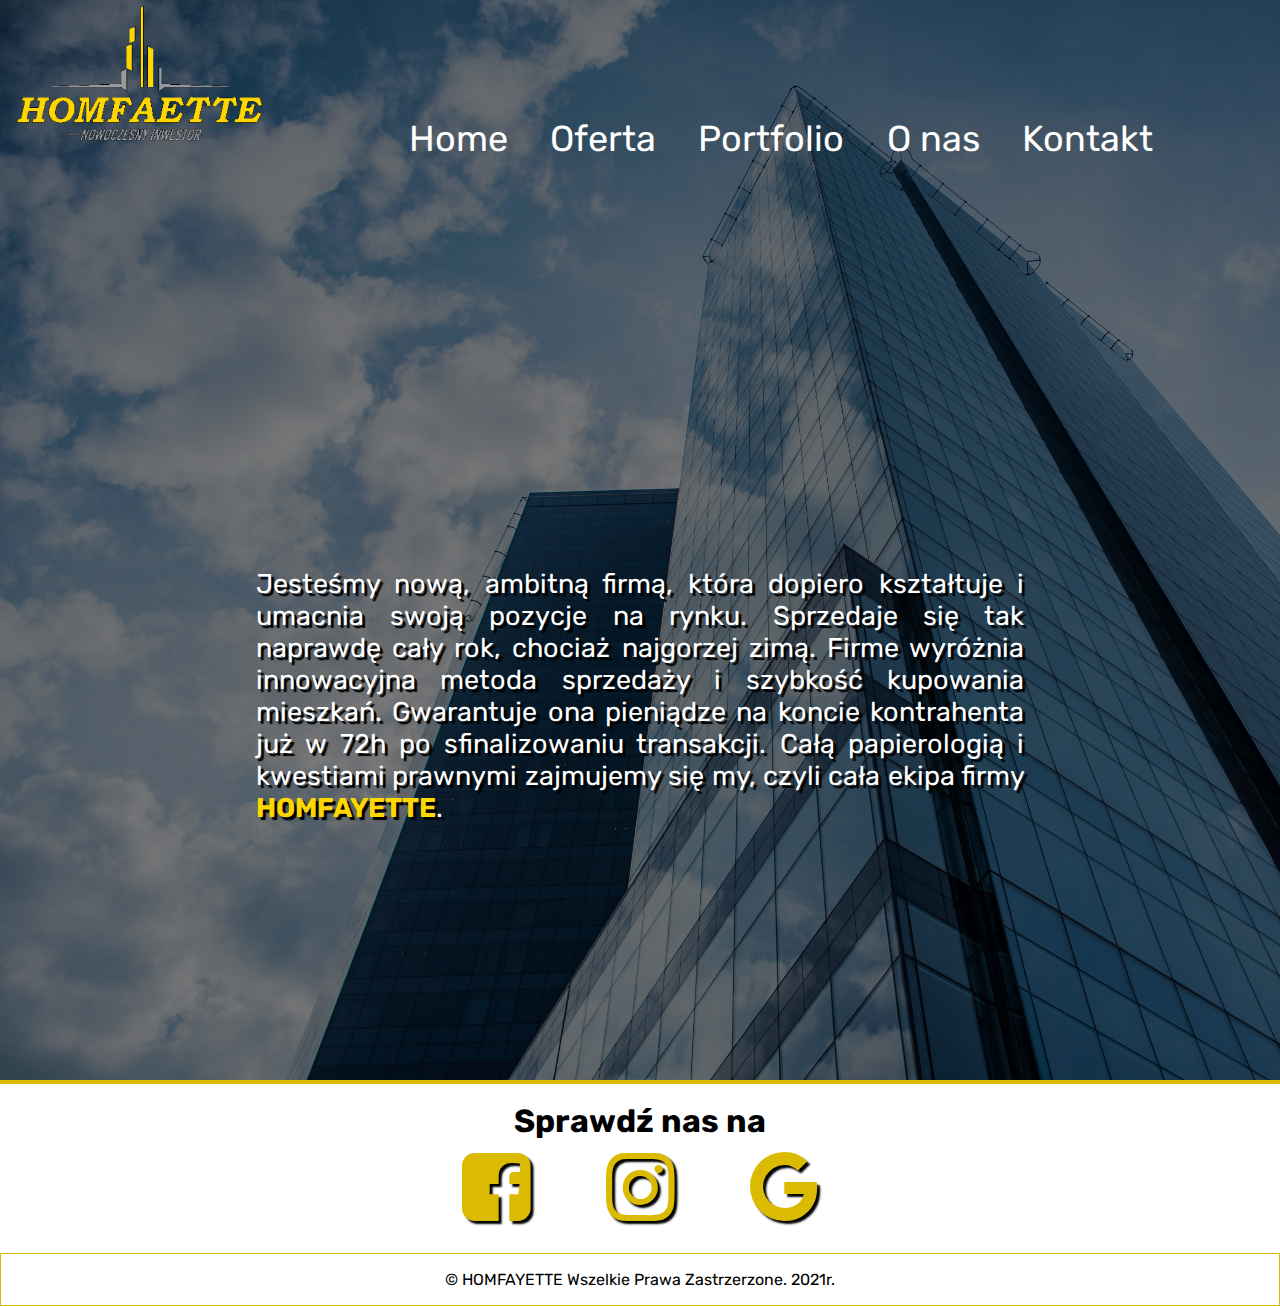
<file: index.html>
<!DOCTYPE html>
<html lang="en">
<head>
    <meta charset="UTF-8">
    <meta http-equiv="X-UA-Compatible" content="IE=edge">
    <meta name="viewport" content="width=device-width, initial-scale=1.0">
    <meta http-equiv="X-UA-Compatible" content="ie=edge">

    <title>HOMFAYETTE - Nowoczesmy Inwesotr</title>
<!--Link do czcionki Rubik-->
    <link rel="preconnect" href="https://fonts.gstatic.com">
    <link href="https://fonts.googleapis.com/css2?family=Rubik&display=swap" rel="stylesheet">
<!-- Link do arkuszy stylów-->
    <link rel="stylesheet" type="text/css" href="css/style.css">
    <link rel="stylesheet" type="text/css" href="Pliki/fontello/css/facebook.css">
</head>
<body>
   <div id="content">
    <div id="tlo">
        <header>
            <img src="Pliki/zdjecia/logo.png" alt="Logo">

            <nav>
                <a href="index.html"><span>Home</span></a>
                <a href="html/oferta.html"><span>Oferta</span></a>
                <a href="html/portfolio.html"><span>Portfolio</span></a>
                <a href="html/Onas.html"><span>O nas</span></a>
                <a href="html/kontakt.html"><span>Kontakt</span></a>
            </nav>
            <div style="clear: both;"></div>
        </header>

        <div id="tytulowy">
            <p>
                Jesteśmy nową, ambitną firmą, która dopiero kształtuje i umacnia swoją pozycje na rynku. 
                Sprzedaje się tak naprawdę cały rok, chociaż najgorzej zimą. Firme wyróżnia innowacyjna metoda sprzedaży i 
                szybkość kupowania mieszkań. Gwarantuje ona pieniądze na koncie kontrahenta już w 72h po sfinalizowaniu transakcji.
                Całą papierologią i kwestiami prawnymi zajmujemy się my, czyli cała ekipa firmy <b style="color:#ffd700;">HOMFAYETTE</b>.
            </p>
        </div>

    </div>

        <aside id="sociale" >
            <h2>Sprawdź nas na </h2>
            <span><a href="https://facebook.com"><i class="icon-facebook-squared"></i></a></span>
            <span><a href="https://instagram.com"><i class="icon-instagram"></i></a></span>
            <span><a href="https://support.google.com/googlecurrents/answer/9217723?hl=pl"><i class="icon-google"></i></a></span>
        </aside>

    <footer style=" text-align:center;">
        <p> &copy; HOMFAYETTE Wszelkie Prawa Zastrzerzone. 2021r.  </p>
    </footer>
   </div>
</body>
</html>
</file>
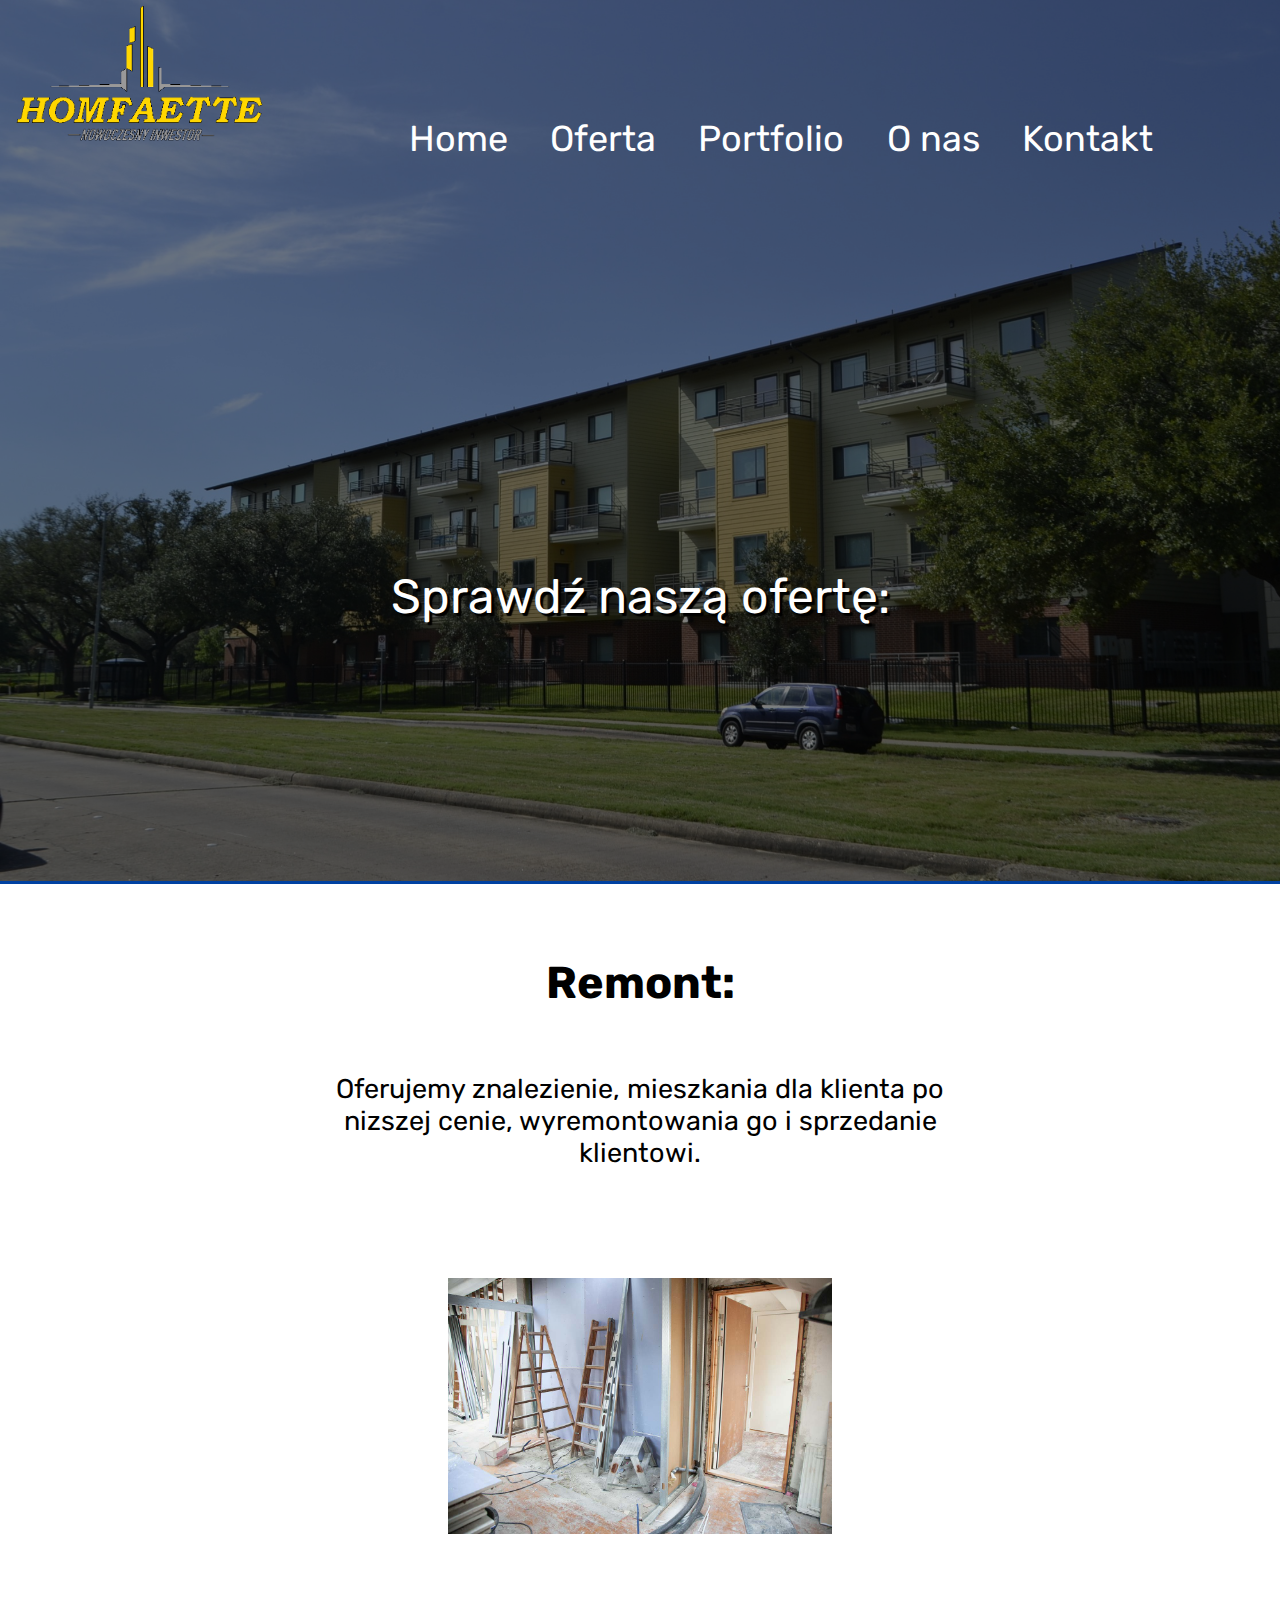
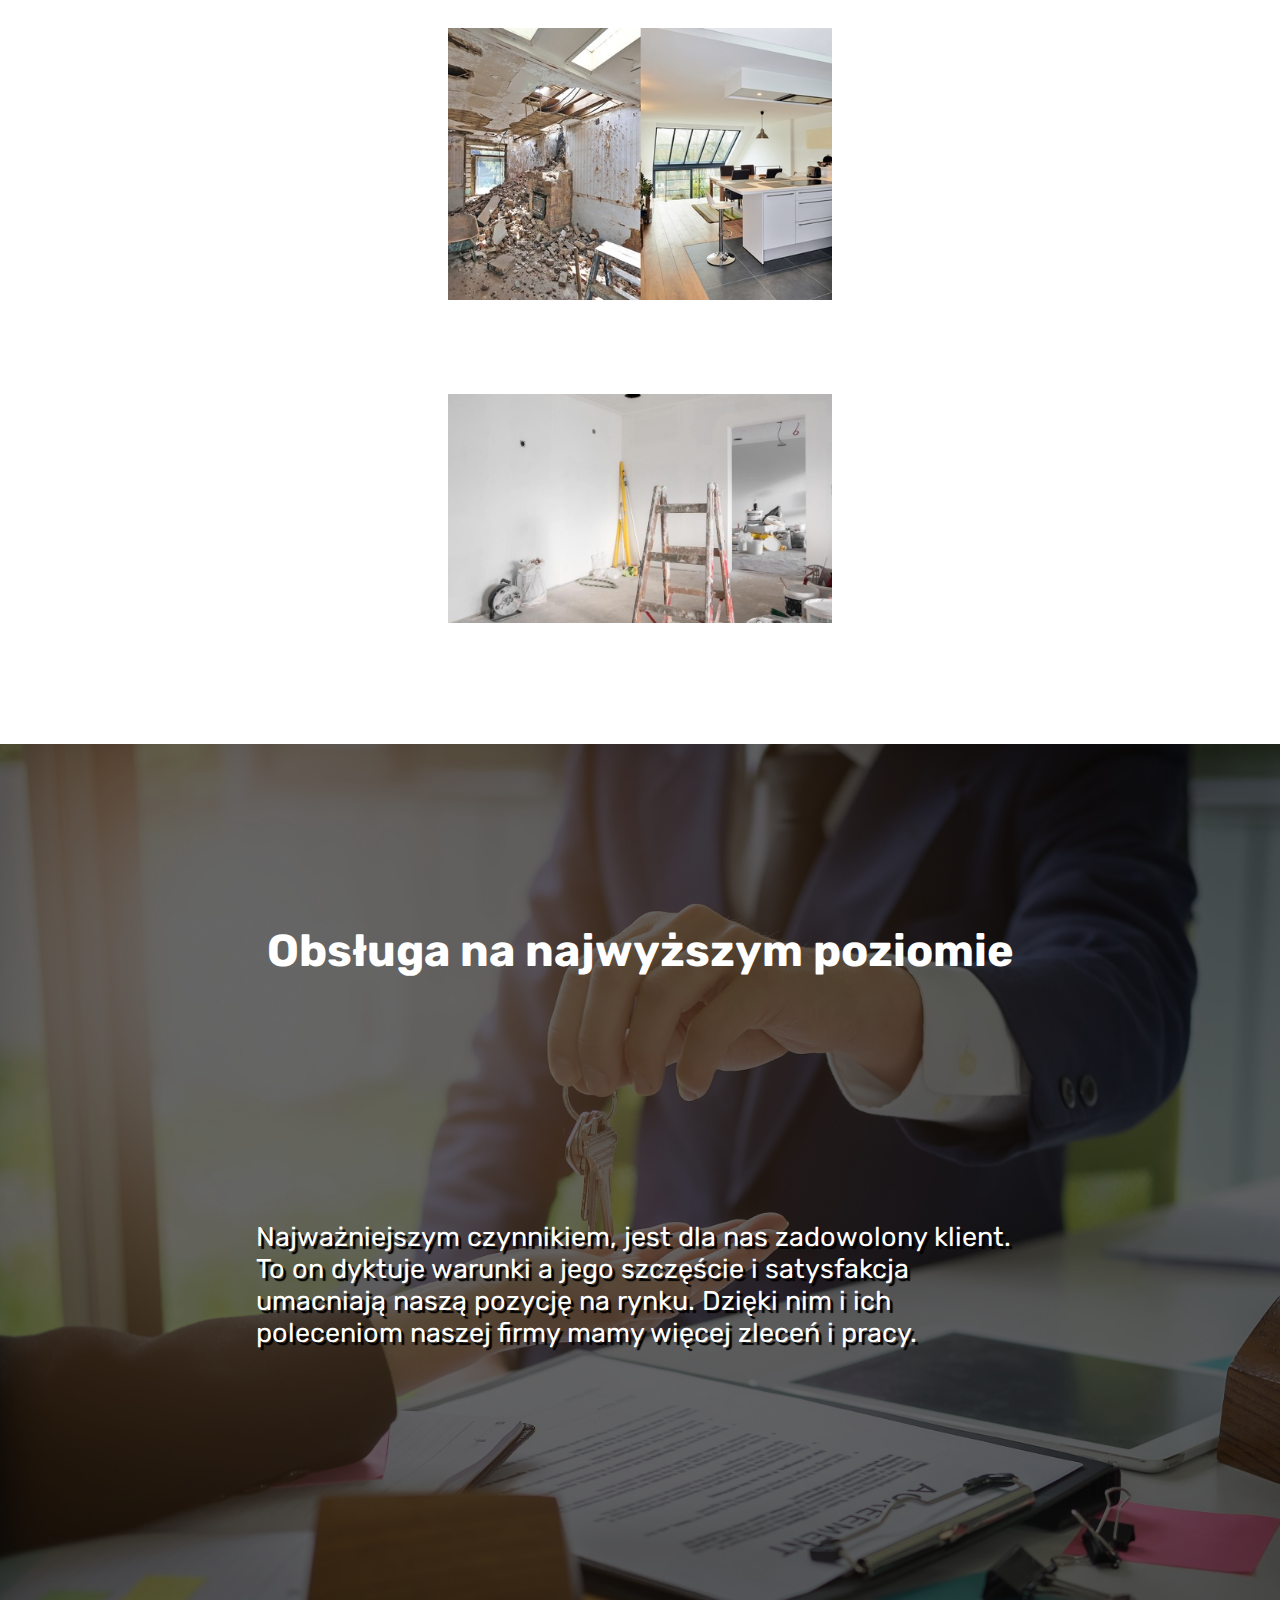
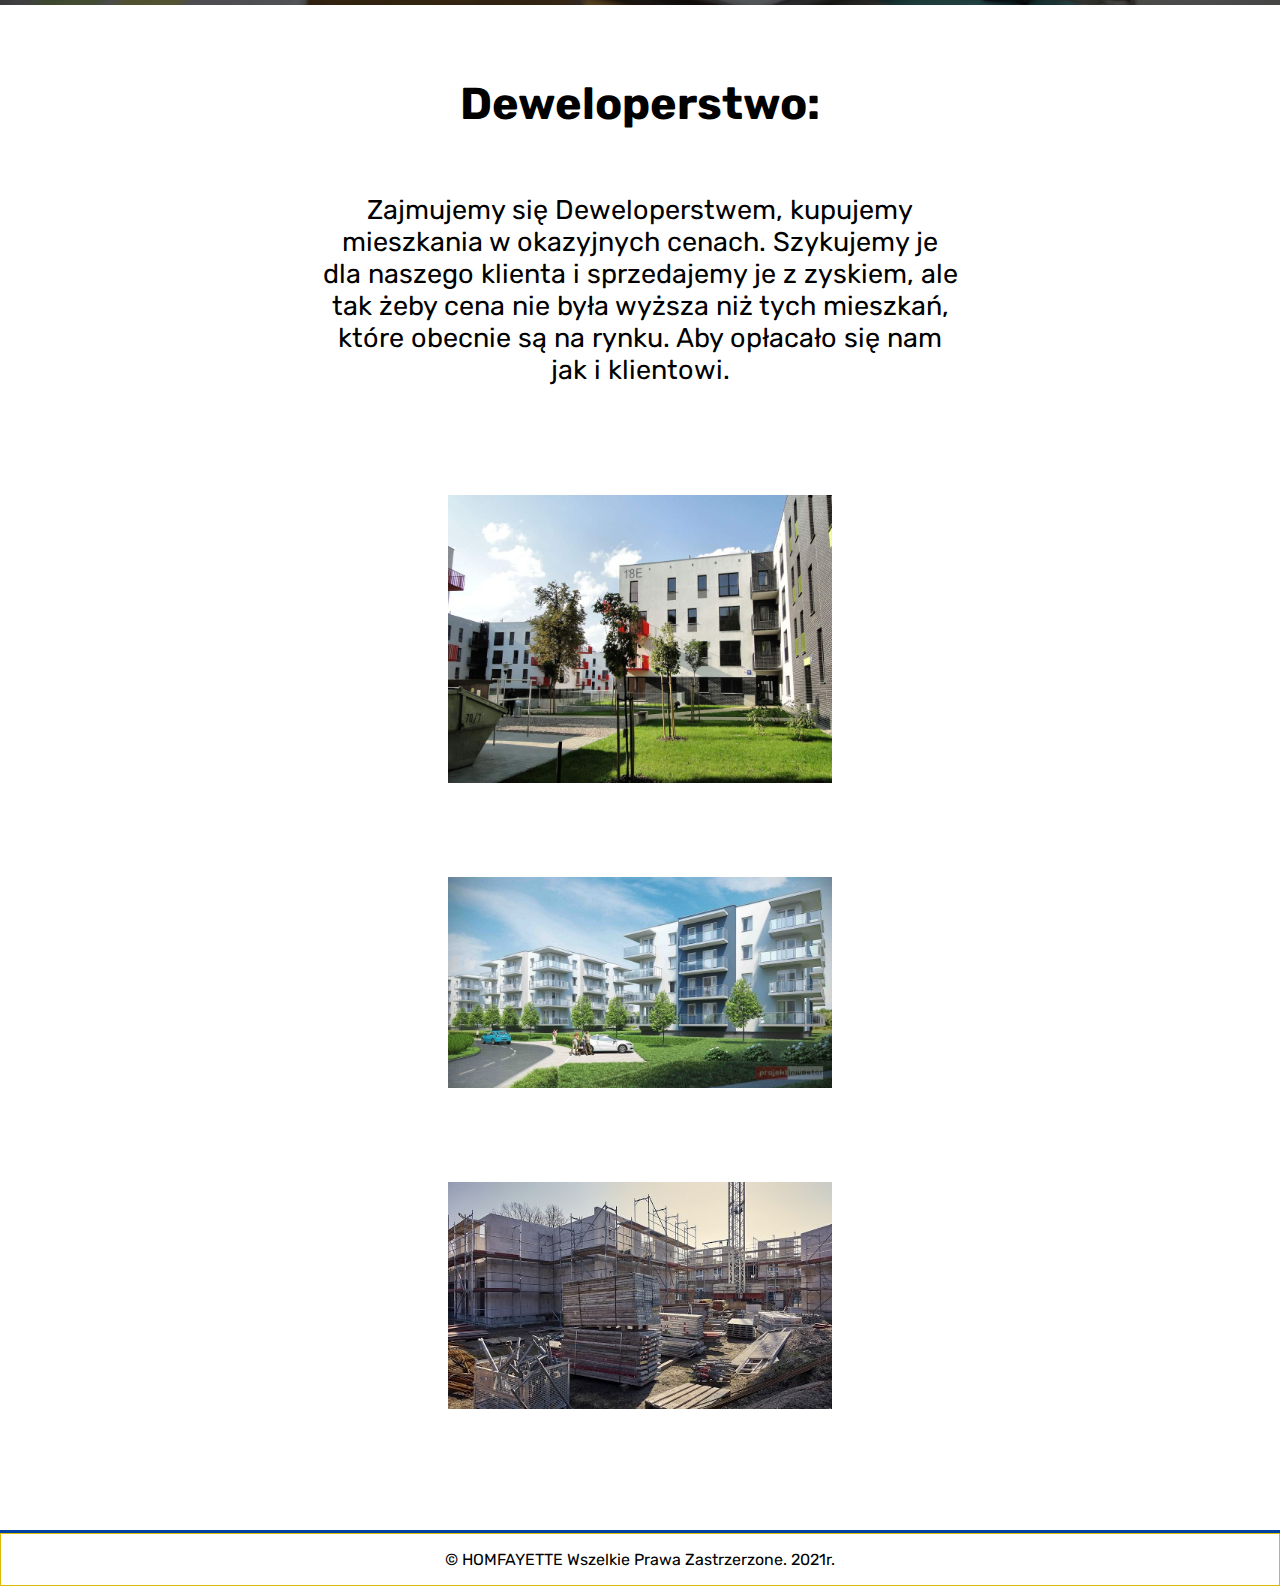
<file: html/oferta.html>
<!DOCTYPE html>
<html lang="en">
<head>
    <meta charset="UTF-8">
    <meta http-equiv="X-UA-Compatible" content="IE=edge">
    <meta name="viewport" content="width=device-width, initial-scale=1.0">
    <meta http-equiv="X-UA-Compatible" content="ie=edge">

    <title>HOMFAYETTE - Nowoczesmy Inwesotr</title>
<!--Link do czcionki Rubik-->
    <link rel="preconnect" href="https://fonts.gstatic.com">
    <link href="https://fonts.googleapis.com/css2?family=Rubik&display=swap" rel="stylesheet">
<!-- Link do arkuszy stylów-->
    <link rel="stylesheet" type="text/css" href="../css/style.css">
    <link rel="stylesheet" type="text/css" href="../Pliki/fontello/css/facebook.css">
</head>
<body>
   <div id="content">
    <div id="tlo5">
        <header>
            <img src="../Pliki/zdjecia/logo.png" alt="Logo">

            <nav>
                <a href="../index.html"><span>Home</span></a>
                <a href="oferta.html"><span>Oferta</span></a>
                <a href="portfolio.html"><span>Portfolio</span></a>
                <a href="Onas.html"><span>O nas</span></a>
                <a href="kontakt.html"><span>Kontakt</span></a>
            </nav>
            <div style="clear: both;"></div>
        </header>

        <div id="tytulowy">

            <p style="font-size: 3rem; text-align: center;">
                Sprawdź naszą ofertę:
            </p>
        </div>
    </div>

        <main id="oferta">
            <div class="czesc">
                <h2>Remont:</h2>
                <p class="kontent"> 
                Oferujemy znalezienie, mieszkania dla klienta po nizszej cenie, wyremontowania go i sprzedanie klientowi.</p>
                 <div class="zdjecia">
                <img src="../Pliki/zdjecia/remont1.jpg" alt="brak zdjęcia">
                <img src="../Pliki/zdjecia/remont2.jpg" alt="brak zdjęcia">
                <img src="../Pliki/zdjecia/remont3.jpg" alt="brak zdjęcia">
                </div>

            </div>

            <div class="czesc" style="background: url(../Pliki/zdjecia/tlo6.jpg); background-repeat: no-repeat; background-size: cover; min-height: 40vh;">
                <h2 style="padding: 20vh 0; color: white; background: rgba(0, 0, 0, 0.6);">Obsługa na najwyższym poziomie</h2>
                <p style="
                margin: 0; 
                padding: 5% 20% 20% 20%;
                font-size: 3vh;
                background: rgba(0, 0, 0, 0.6);
                color: white;
                text-shadow: 3px 3px 1px black;">
                    Najważniejszym czynnikiem, jest dla nas zadowolony klient.
                     To on dyktuje warunki a jego szczęście i satysfakcja umacniają naszą pozycję na rynku.
                     Dzięki nim i ich poleceniom naszej firmy  mamy więcej zleceń i pracy.  
                </p>
            </div>
            <div class="czesc">
                <h2>Deweloperstwo:</h2>
                <p class="kontent">
                    Zajmujemy się Deweloperstwem, kupujemy mieszkania w okazyjnych cenach. 
                    Szykujemy je dla naszego klienta i sprzedajemy je z zyskiem, ale tak żeby cena nie była wyższa niż tych mieszkań,
                    które obecnie są na rynku. Aby opłacało się nam jak i klientowi.
                </p>
                <div class="zdjecia">
                    <img src="../Pliki/zdjecia/deweloperka1.jpg" alt="brak zdjęcia">
                    <img src="../Pliki/zdjecia/deweloperka2.jpg" alt="brak zdjęcia">
                    <img src="../Pliki/zdjecia/deweloperka3.jpg" alt="brak zdjęcia">
                    </div>
            </div>
            
        </main>

    <footer style=" text-align:center;">
        <p> &copy; HOMFAYETTE Wszelkie Prawa Zastrzerzone. 2021r.  </p>
    </footer>
   </div>
</body>
</html>
</file>
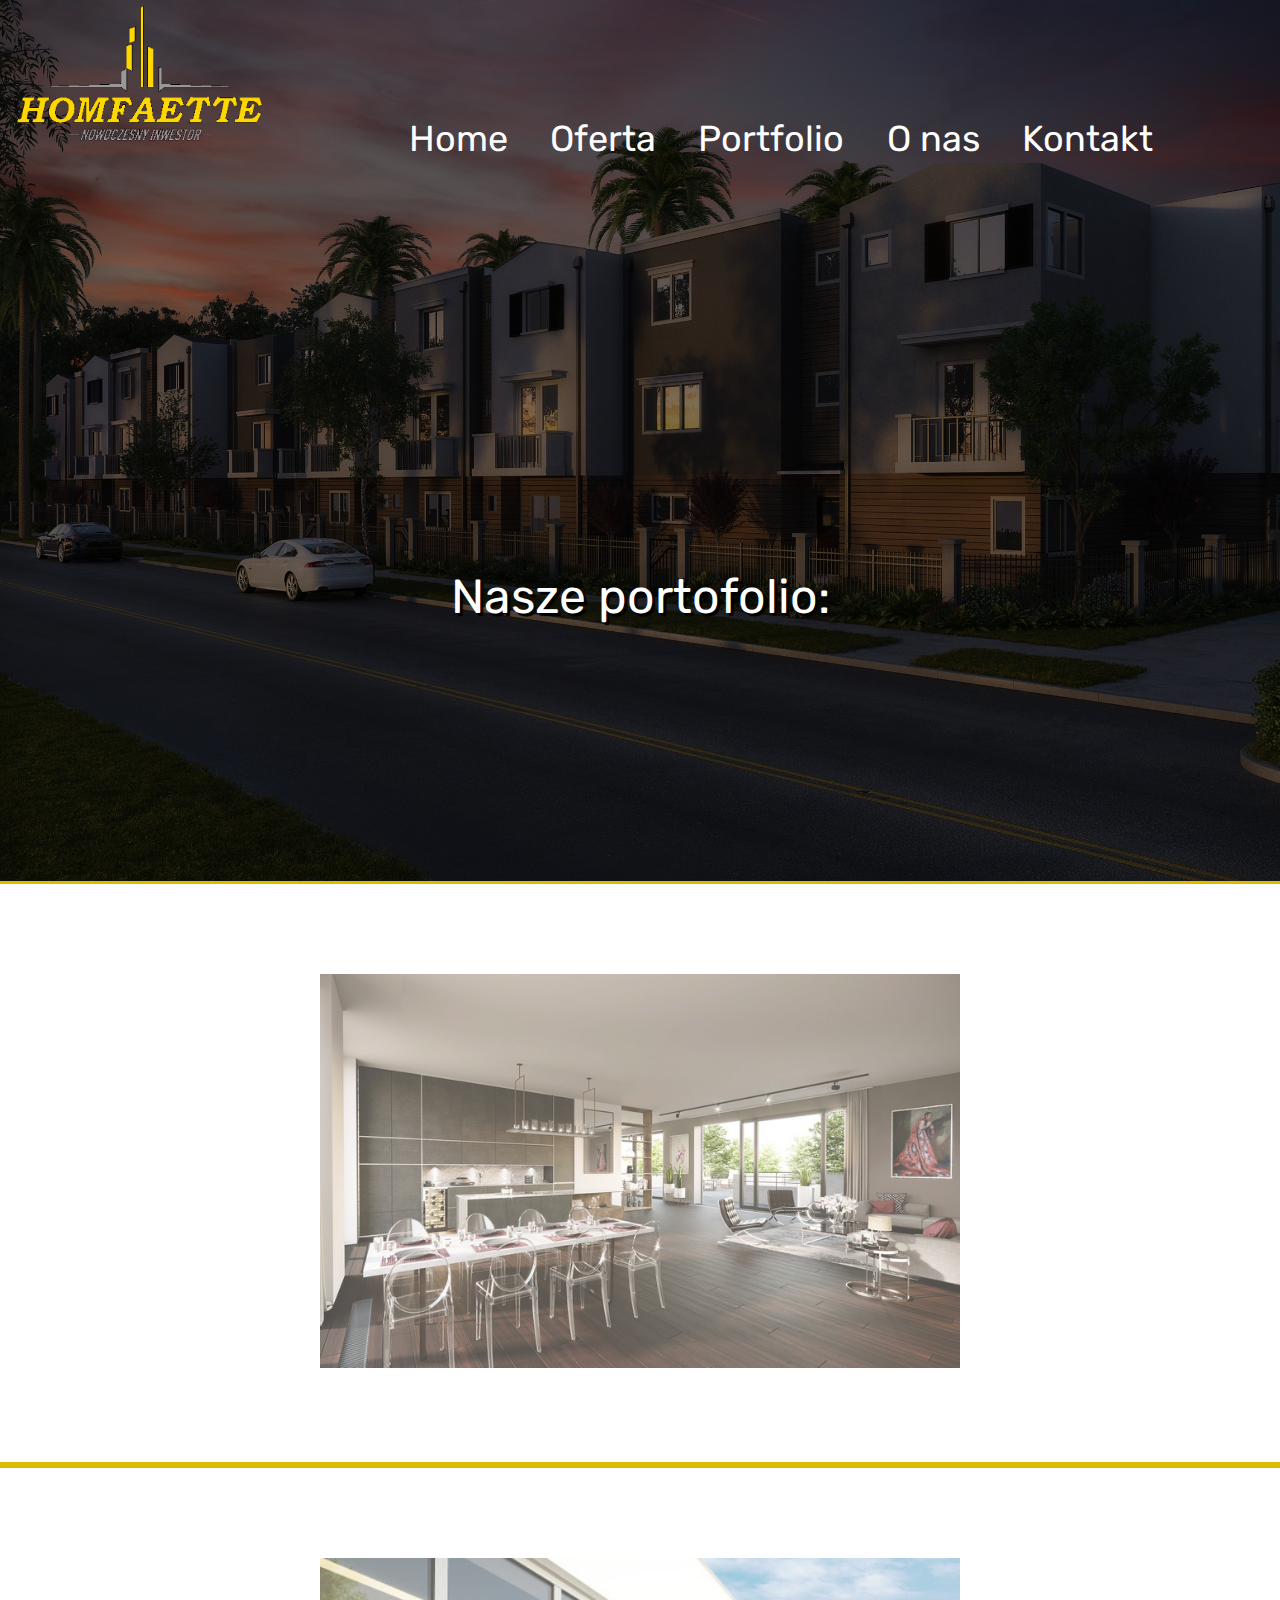
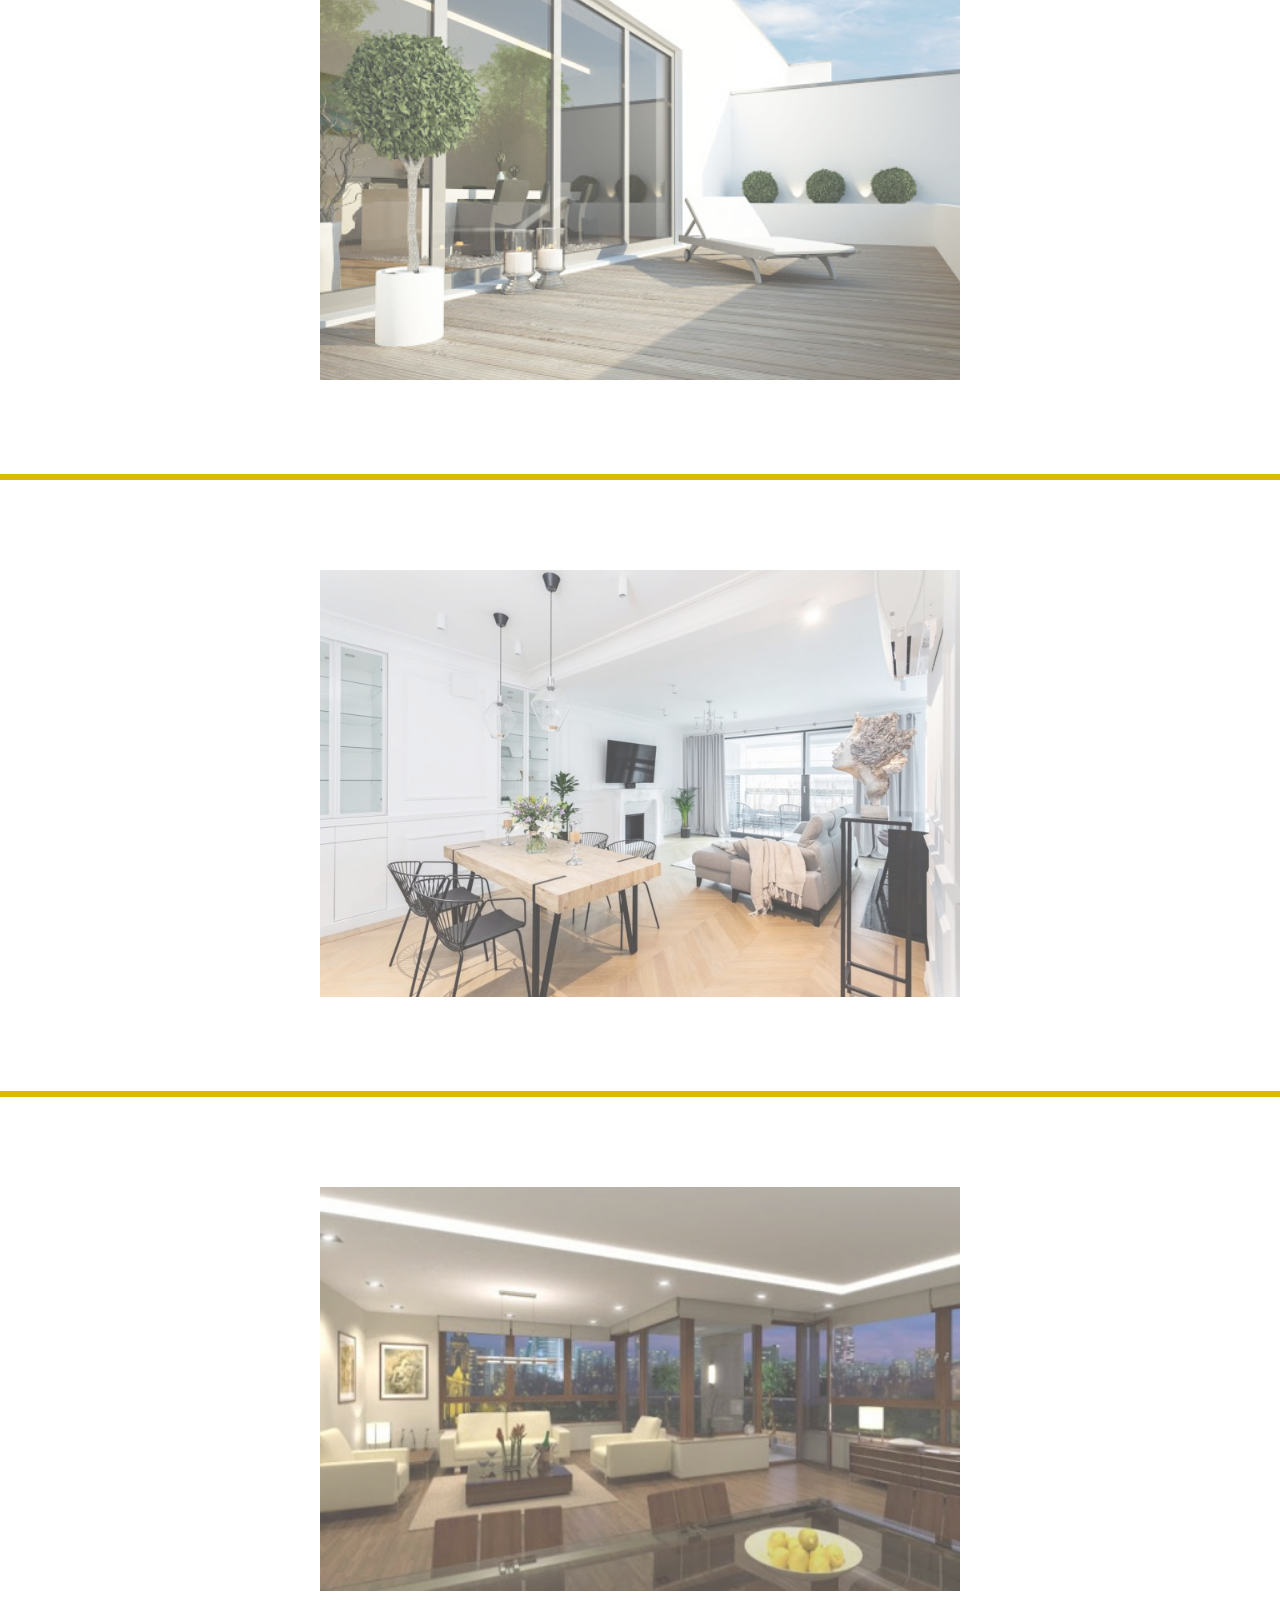
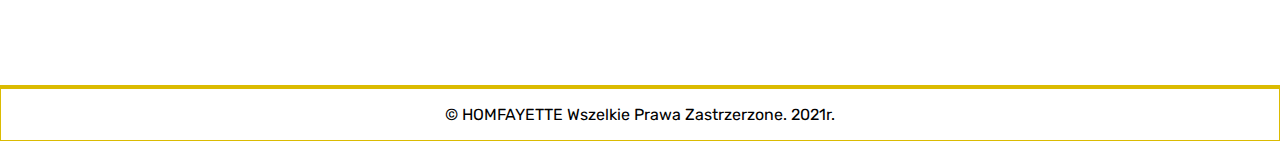
<file: html/portfolio.html>
<!DOCTYPE html>
<html lang="en">
<head>
    <meta charset="UTF-8">
    <meta http-equiv="X-UA-Compatible" content="IE=edge">
    <meta name="viewport" content="width=device-width, initial-scale=1.0">
    <meta http-equiv="X-UA-Compatible" content="ie=edge">

    <title>HOMFAYETTE - Nowoczesmy Inwesotr</title>
<!--Link do czcionki Rubik-->
    <link rel="preconnect" href="https://fonts.gstatic.com">
    <link href="https://fonts.googleapis.com/css2?family=Rubik&display=swap" rel="stylesheet">
<!-- Link do arkuszy stylów-->
    <link rel="stylesheet" type="text/css" href="../css/style.css">
    <link rel="stylesheet" type="text/css" href="../Pliki/fontello/css/facebook.css">
</head>
<body>
   <div id="content">
    <div id="tlo4">
        <header>
            <img src="../Pliki/zdjecia/logo.png" alt="Logo">

            <nav>
                <a href="../index.html"><span>Home</span></a>
                <a href="oferta.html"><span>Oferta</span></a>
                <a href="portfolio.html"><span>Portfolio</span></a>
                <a href="Onas.html"><span>O nas</span></a>
                <a href="kontakt.html"><span>Kontakt</span></a>
            </nav>
            <div style="clear: both;"></div>
        </header>

        <div id="tytulowy" style="text-align: center;">
            <p style="font-size: 3rem;">
               Nasze portofolio: 
            </p>
        </div>

    </div>

        <main>
         <div class="portofolio">
             <div class="portfolio-zdj">
                <img src="../Pliki/zdjecia/portfolio1.jpg" alt="brak zdjecia">
             </div>

             <div class="portfolio-zdj">
                <img src="../Pliki/zdjecia/portfolio2.jpg" alt="brak zdjecia">
             </div>

             <div class="portfolio-zdj">
                <img src="../Pliki/zdjecia/portfolio3.jpg" alt="brak zdjecia">
             </div>

             <div class="portfolio-zdj">
                <img src="../Pliki/zdjecia/portfolio4.jpg" alt="brak zdjecia">
             </div>
        
         </div>
    
        </main>

    <footer style=" text-align:center;">
        <p> &copy; HOMFAYETTE Wszelkie Prawa Zastrzerzone. 2021r.  </p>
    </footer>
   </div>
</body>
</html>
</file>
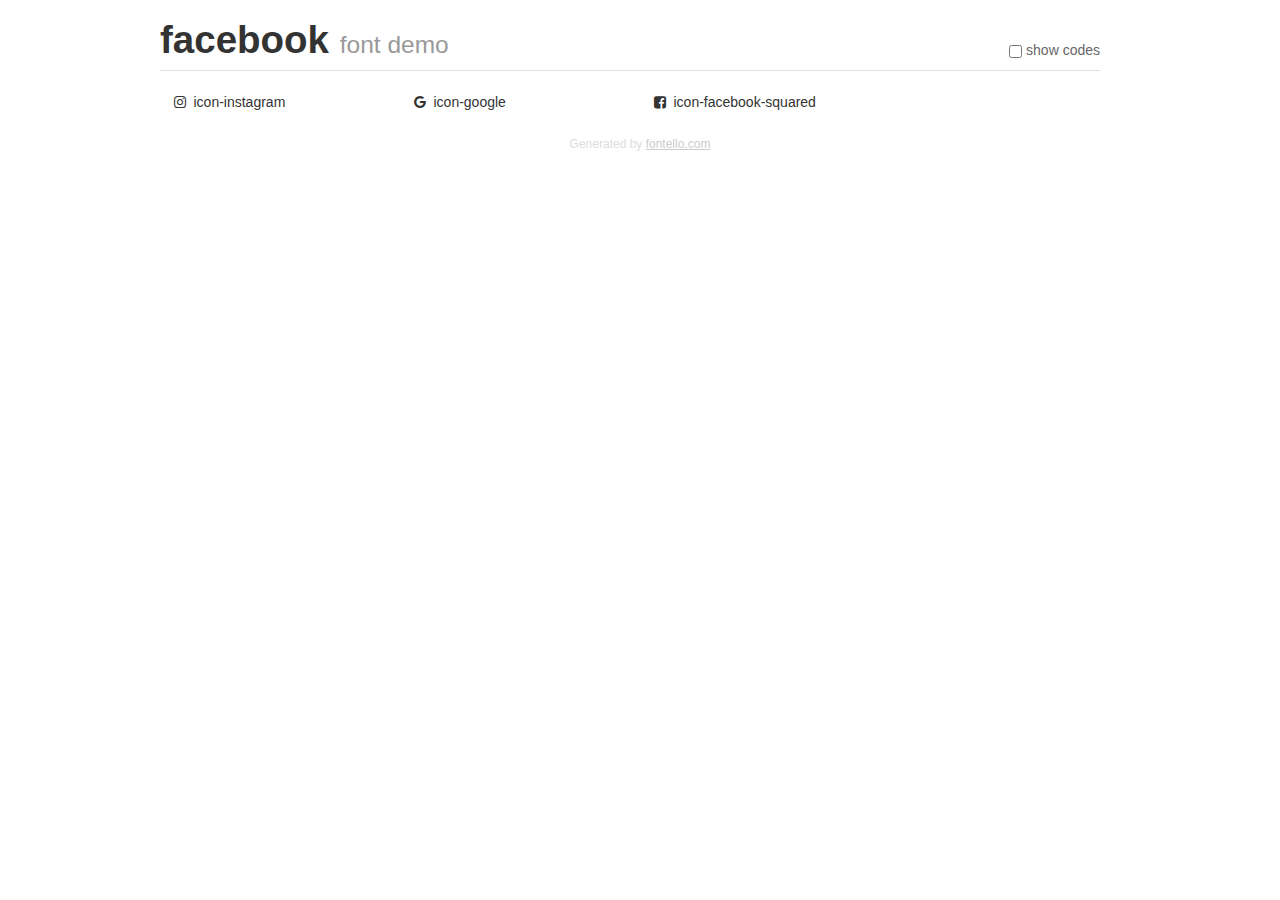
<file: Pliki/fontello/demo.html>
<!DOCTYPE html>
<html>
  <head><!--[if lt IE 9]><script language="javascript" type="text/javascript" src="//html5shim.googlecode.com/svn/trunk/html5.js"></script><![endif]-->
    <meta charset="UTF-8"><style>/*
 * Bootstrap v2.2.1
 *
 * Copyright 2012 Twitter, Inc
 * Licensed under the Apache License v2.0
 * http://www.apache.org/licenses/LICENSE-2.0
 *
 * Designed and built with all the love in the world @twitter by @mdo and @fat.
 */
.clearfix {
  *zoom: 1;
}
.clearfix:before,
.clearfix:after {
  display: table;
  content: "";
  line-height: 0;
}
.clearfix:after {
  clear: both;
}
html {
  font-size: 100%;
  -webkit-text-size-adjust: 100%;
  -ms-text-size-adjust: 100%;
}
a:focus {
  outline: thin dotted #333;
  outline: 5px auto -webkit-focus-ring-color;
  outline-offset: -2px;
}
a:hover,
a:active {
  outline: 0;
}
button,
input,
select,
textarea {
  margin: 0;
  font-size: 100%;
  vertical-align: middle;
}
button,
input {
  *overflow: visible;
  line-height: normal;
}
button::-moz-focus-inner,
input::-moz-focus-inner {
  padding: 0;
  border: 0;
}
body {
  margin: 0;
  font-family: "Helvetica Neue", Helvetica, Arial, sans-serif;
  font-size: 14px;
  line-height: 20px;
  color: #333;
  background-color: #fff;
}
a {
  color: #08c;
  text-decoration: none;
}
a:hover {
  color: #005580;
  text-decoration: underline;
}
.row {
  margin-left: -20px;
  *zoom: 1;
}
.row:before,
.row:after {
  display: table;
  content: "";
  line-height: 0;
}
.row:after {
  clear: both;
}
[class*="span"] {
  float: left;
  min-height: 1px;
  margin-left: 20px;
}
.container,
.navbar-static-top .container,
.navbar-fixed-top .container,
.navbar-fixed-bottom .container {
  width: 940px;
}
.span12 {
  width: 940px;
}
.span11 {
  width: 860px;
}
.span10 {
  width: 780px;
}
.span9 {
  width: 700px;
}
.span8 {
  width: 620px;
}
.span7 {
  width: 540px;
}
.span6 {
  width: 460px;
}
.span5 {
  width: 380px;
}
.span4 {
  width: 300px;
}
.span3 {
  width: 220px;
}
.span2 {
  width: 140px;
}
.span1 {
  width: 60px;
}
[class*="span"].pull-right,
.row-fluid [class*="span"].pull-right {
  float: right;
}
.container {
  margin-right: auto;
  margin-left: auto;
  *zoom: 1;
}
.container:before,
.container:after {
  display: table;
  content: "";
  line-height: 0;
}
.container:after {
  clear: both;
}
p {
  margin: 0 0 10px;
}
.lead {
  margin-bottom: 20px;
  font-size: 21px;
  font-weight: 200;
  line-height: 30px;
}
small {
  font-size: 85%;
}
h1 {
  margin: 10px 0;
  font-family: inherit;
  font-weight: bold;
  line-height: 20px;
  color: inherit;
  text-rendering: optimizelegibility;
}
h1 small {
  font-weight: normal;
  line-height: 1;
  color: #999;
}
h1 {
  line-height: 40px;
}
h1 {
  font-size: 38.5px;
}
h1 small {
  font-size: 24.5px;
}
body {
  margin-top: 90px;
}
.header {
  position: fixed;
  top: 0;
  left: 50%;
  margin-left: -480px;
  background-color: #fff;
  border-bottom: 1px solid #ddd;
  padding-top: 10px;
  z-index: 10;
}
.footer {
  color: #ddd;
  font-size: 12px;
  text-align: center;
  margin-top: 20px;
}
.footer a {
  color: #ccc;
  text-decoration: underline;
}
.the-icons {
  font-size: 14px;
  line-height: 24px;
}
.switch {
  position: absolute;
  right: 0;
  bottom: 10px;
  color: #666;
}
.switch input {
  margin-right: 0.3em;
}
.codesOn .i-name {
  display: none;
}
.codesOn .i-code {
  display: inline;
}
.i-code {
  display: none;
}
@font-face {
      font-family: 'facebook';
      src: url('./font/facebook.eot?22826375');
      src: url('./font/facebook.eot?22826375#iefix') format('embedded-opentype'),
           url('./font/facebook.woff?22826375') format('woff'),
           url('./font/facebook.ttf?22826375') format('truetype'),
           url('./font/facebook.svg?22826375#facebook') format('svg');
      font-weight: normal;
      font-style: normal;
    }
     
     
    .demo-icon
    {
      font-family: "facebook";
      font-style: normal;
      font-weight: normal;
      speak: never;
     
      display: inline-block;
      text-decoration: inherit;
      width: 1em;
      margin-right: .2em;
      text-align: center;
      /* opacity: .8; */
     
      /* For safety - reset parent styles, that can break glyph codes*/
      font-variant: normal;
      text-transform: none;
     
      /* fix buttons height, for twitter bootstrap */
      line-height: 1em;
     
      /* Animation center compensation - margins should be symmetric */
      /* remove if not needed */
      margin-left: .2em;
     
      /* You can be more comfortable with increased icons size */
      /* font-size: 120%; */
     
      /* Font smoothing. That was taken from TWBS */
      -webkit-font-smoothing: antialiased;
      -moz-osx-font-smoothing: grayscale;
     
      /* Uncomment for 3D effect */
      /* text-shadow: 1px 1px 1px rgba(127, 127, 127, 0.3); */
    }
     </style>
    <link rel="stylesheet" href="css/animation.css"><!--[if IE 7]><link rel="stylesheet" href="css/" + font.fontname + "-ie7.css"><![endif]-->
    <script>
      function toggleCodes(on) {
        var obj = document.getElementById('icons');
      
        if (on) {
          obj.className += ' codesOn';
        } else {
          obj.className = obj.className.replace(' codesOn', '');
        }
      }
      
    </script>
  </head>
  <body>
    <div class="container header">
      <h1>facebook <small>font demo</small></h1>
      <label class="switch">
        <input type="checkbox" onclick="toggleCodes(this.checked)">show codes
      </label>
    </div>
    <div class="container" id="icons">
      <div class="row">
        <div class="the-icons span3" title="Code: 0xf16d"><i class="demo-icon icon-instagram">&#xf16d;</i> <span class="i-name">icon-instagram</span><span class="i-code">0xf16d</span></div>
        <div class="the-icons span3" title="Code: 0xf1a0"><i class="demo-icon icon-google">&#xf1a0;</i> <span class="i-name">icon-google</span><span class="i-code">0xf1a0</span></div>
        <div class="the-icons span3" title="Code: 0xf308"><i class="demo-icon icon-facebook-squared">&#xf308;</i> <span class="i-name">icon-facebook-squared</span><span class="i-code">0xf308</span></div>
      </div>
    </div>
    <div class="container footer">Generated by <a href="https://fontello.com">fontello.com</a></div>
  </body>
</html>
</file>
<file: css/style.css>
/* * w cssie ozacz ze jest to stylowanie dla kazdego elemntu w pliku html  */
*
{
    font-family: 'Rubik', sans-serif;
}
body
{
    margin: 0;
    padding: 0; 
    position: relative;
}
html
{
    height: 100%;
}
#tlo
{
    background: url(../Pliki/zdjecia/tlo1.jpg);
    background-repeat: no-repeat;
    background-size: cover;
}
#tlo2
{
    background: url(../Pliki/zdjecia/tlo2.jpg);
    background-repeat: no-repeat;
    background-size: cover;
}
#tlo3
{
    background: url(../Pliki/zdjecia/tlo3.jpg);
    background-repeat: no-repeat;
    background-size: cover;
}
#tlo4
{
    background: url(../Pliki/zdjecia/tlo4.jpg);
    background-repeat: no-repeat;
    background-size: cover;
}
#tlo5
{
    background: url(../Pliki/zdjecia/tlo5.jpg);
    background-repeat: no-repeat;
    background-size: cover;
}
header
{
    width: 100%;
    height: auto;
    background: rgba(0, 0, 0, 0.5);
    z-index: 1;
}
header img
{
    width: 22%;
    height: auto;
    float: left;
}
header nav
{
    width: 78%;
    text-align: center;
    height: 30vh;
    padding: 13vh 0;
    float: left;
}
header nav a
{
    font-size: 4vh;
    text-decoration: none;
    padding: 10px 1.5vw;
}
header nav a:hover{
    background: rgba(0, 0, 0, 0.3);
}
header nav a span
{
    color: white;
    font-size: 4vh;
}
#tytulowy
{   
    width: 100%;
    text-align: justify;
    z-index: 3;
}
#tytulowy p
{
    margin: 0;
    padding: 5% 20% 20% 20%;
    font-size: 3vh;
    background: rgba(0, 0, 0, 0.5);
    color: white;
    text-shadow: 3px 3px 1px black;
}
#sociale
{
    width: 100%;
    text-align: center;
    border-top: 4px solid #dbbb01;
    padding: 2vh 0;
}
#sociale h2
{
    margin: 0;
    font-size: 2rem;
}
#sociale span
{
    margin: 0 30px;
}
#sociale span a i
{
    font-size: 5em;
    color: #dbbb01;
    text-shadow: 3px 3px 2px black;
}
#sociale span a i:hover
{
    color: black;
    text-shadow: none;
}
footer
{
    border: 1px solid #dbbb01;
}

#glowne
{
    width: 100%;
}
#siedziba
{
    width: 100%;
    background: #0f52ba;
    color: white;
    padding-left: 25px;
    display: flex;
}
#siedziba h2
{
    margin: 0;
    padding-bottom: 10px;
    font-size: 2.4rem;
}
#siedziba p{
    margin: 0;
    font-size: 1.9rem;
}
#siedziba #dane
{
    width: 35%;
    float: left;
    padding: 10% 0;
}
#siedziba #mapa
{
    width: 65%;
    float: left;
    padding: 3vh 0;
}
#kontaktowe
{
    width: 100%;
    color: #dbbb01;
    padding-left: 25px;
    padding-top: 4vh;
    min-height: 25vh;
    box-sizing: border-box;
    text-shadow: 1px 1px 2px black;
    margin-top: 10vh;
    text-align: center;
}
#kontaktowe h2
{
    margin: 0;
    padding-bottom: 10px;
    font-size: 2.4rem;
}
#kontaktowe p
{
    margin: 0;
    font-size: 1.9rem;
    padding-bottom: 14px;
}
#formularz
{
    width: 100%;
    text-align: center;
}
/* CSS do formularza */
#formularz1
{
    background:rgba(0, 0, 0, 0.7);
    border: 4px solid #000000;
    width: 50VW;
    margin: 5vh 25vw 5vh 25vw;
    padding-top: 20px;
}
.form-przy
{
    margin-bottom: 5vh;
    background: transparent;
    border: 2px solid #000000;
    padding: 15px;
    font-size: 1rem;
    color: white;
}
.im-naz
{
    border: 3px solid #000000;
}
#formularz1 p
{
    margin:15px 0 0 0;
    color: white;
    font-size: 1.3rem;
}
#glowne-onas
{
    width: 100%;
    background: #0041a1;
}
#glowne-onas p
{
    color: white;
    font-size: 3vh;
    margin: 0;
    padding: 8vh 20%;
    text-align: justify;
}
.portofolio
{
    width: 100%;    
}
.portfolio-zdj
{
    width: 100%;
    box-sizing: border-box;
    border-bottom: 3px solid #dbbb01;
    border-top: 3px solid #dbbb01;
}
.portfolio-zdj img
{
    width: 50%;
    height: auto;
    margin: 10vh 25%;
    opacity: 70%;
}
.portfolio-zdj img:hover
{
    opacity: 100%;
    width: 60%;
    height: auto;
    margin: 10vh 20%;
    animation: rozm 2s 1;
}
@keyframes rozm{
    0% { width: 50%; margin:10vh 25%;}
    100% {width: 60%; margin: 10vh 20% ;}
}

#oferta
{
    width: 100%;
    border-top: 3px solid #0041a1;
    border-bottom: 3px solid #0041a1;
}
.czesc
{
    width: 100%;
    margin: 8vh 0;
}
.czesc h2
{
    text-align: center;
    margin: 0;
    font-size: 2.8rem;
}.kontent
{
    margin:0;
    padding: 5% 25% 5% 25%;
    font-size: 3vh;
    text-align: center;
}
 .zdjecia img{
    width: 30%;
    height: auto;
    margin: 5vh 35%;
}
</file>
<file: Pliki/fontello/css/facebook.css>
@font-face {
  font-family: 'facebook';
  src: url('../font/facebook.eot?347678');
  src: url('../font/facebook.eot?347678#iefix') format('embedded-opentype'),
       url('../font/facebook.woff2?347678') format('woff2'),
       url('../font/facebook.woff?347678') format('woff'),
       url('../font/facebook.ttf?347678') format('truetype'),
       url('../font/facebook.svg?347678#facebook') format('svg');
  font-weight: normal;
  font-style: normal;
}
/* Chrome hack: SVG is rendered more smooth in Windozze. 100% magic, uncomment if you need it. */
/* Note, that will break hinting! In other OS-es font will be not as sharp as it could be */
/*
@media screen and (-webkit-min-device-pixel-ratio:0) {
  @font-face {
    font-family: 'facebook';
    src: url('../font/facebook.svg?347678#facebook') format('svg');
  }
}
*/
 
 [class^="icon-"]:before, [class*=" icon-"]:before {
  font-family: "facebook";
  font-style: normal;
  font-weight: normal;
  speak: never;
 
  display: inline-block;
  text-decoration: inherit;
  width: 1em;
  text-align: center;
  /* opacity: .8; */
 
  /* For safety - reset parent styles, that can break glyph codes*/
  font-variant: normal;
  text-transform: none;
 
  /* fix buttons height, for twitter bootstrap */
  line-height: 1em;
 
  /* Animation center compensation - margins should be symmetric */
  /* remove if not needed */

 
  /* you can be more comfortable with increased icons size */
  /* font-size: 120%; */
 
  /* Font smoothing. That was taken from TWBS */
  -webkit-font-smoothing: antialiased;
  -moz-osx-font-smoothing: grayscale;
 
  /* Uncomment for 3D effect */
  /* text-shadow: 1px 1px 1px rgba(127, 127, 127, 0.3); */
}
 
.icon-instagram:before { content: '\f16d'; } /* '' */
.icon-google:before { content: '\f1a0'; } /* '' */
.icon-facebook-squared:before { content: '\f308'; } /* '' */
</file>
<file: Pliki/fontello/css/animation.css>
/*
   Animation example, for spinners
*/
.animate-spin {
  -moz-animation: spin 2s infinite linear;
  -o-animation: spin 2s infinite linear;
  -webkit-animation: spin 2s infinite linear;
  animation: spin 2s infinite linear;
  display: inline-block;
}
@-moz-keyframes spin {
  0% {
    -moz-transform: rotate(0deg);
    -o-transform: rotate(0deg);
    -webkit-transform: rotate(0deg);
    transform: rotate(0deg);
  }

  100% {
    -moz-transform: rotate(359deg);
    -o-transform: rotate(359deg);
    -webkit-transform: rotate(359deg);
    transform: rotate(359deg);
  }
}
@-webkit-keyframes spin {
  0% {
    -moz-transform: rotate(0deg);
    -o-transform: rotate(0deg);
    -webkit-transform: rotate(0deg);
    transform: rotate(0deg);
  }

  100% {
    -moz-transform: rotate(359deg);
    -o-transform: rotate(359deg);
    -webkit-transform: rotate(359deg);
    transform: rotate(359deg);
  }
}
@-o-keyframes spin {
  0% {
    -moz-transform: rotate(0deg);
    -o-transform: rotate(0deg);
    -webkit-transform: rotate(0deg);
    transform: rotate(0deg);
  }

  100% {
    -moz-transform: rotate(359deg);
    -o-transform: rotate(359deg);
    -webkit-transform: rotate(359deg);
    transform: rotate(359deg);
  }
}
@-ms-keyframes spin {
  0% {
    -moz-transform: rotate(0deg);
    -o-transform: rotate(0deg);
    -webkit-transform: rotate(0deg);
    transform: rotate(0deg);
  }

  100% {
    -moz-transform: rotate(359deg);
    -o-transform: rotate(359deg);
    -webkit-transform: rotate(359deg);
    transform: rotate(359deg);
  }
}
@keyframes spin {
  0% {
    -moz-transform: rotate(0deg);
    -o-transform: rotate(0deg);
    -webkit-transform: rotate(0deg);
    transform: rotate(0deg);
  }

  100% {
    -moz-transform: rotate(359deg);
    -o-transform: rotate(359deg);
    -webkit-transform: rotate(359deg);
    transform: rotate(359deg);
  }
}
</file>
